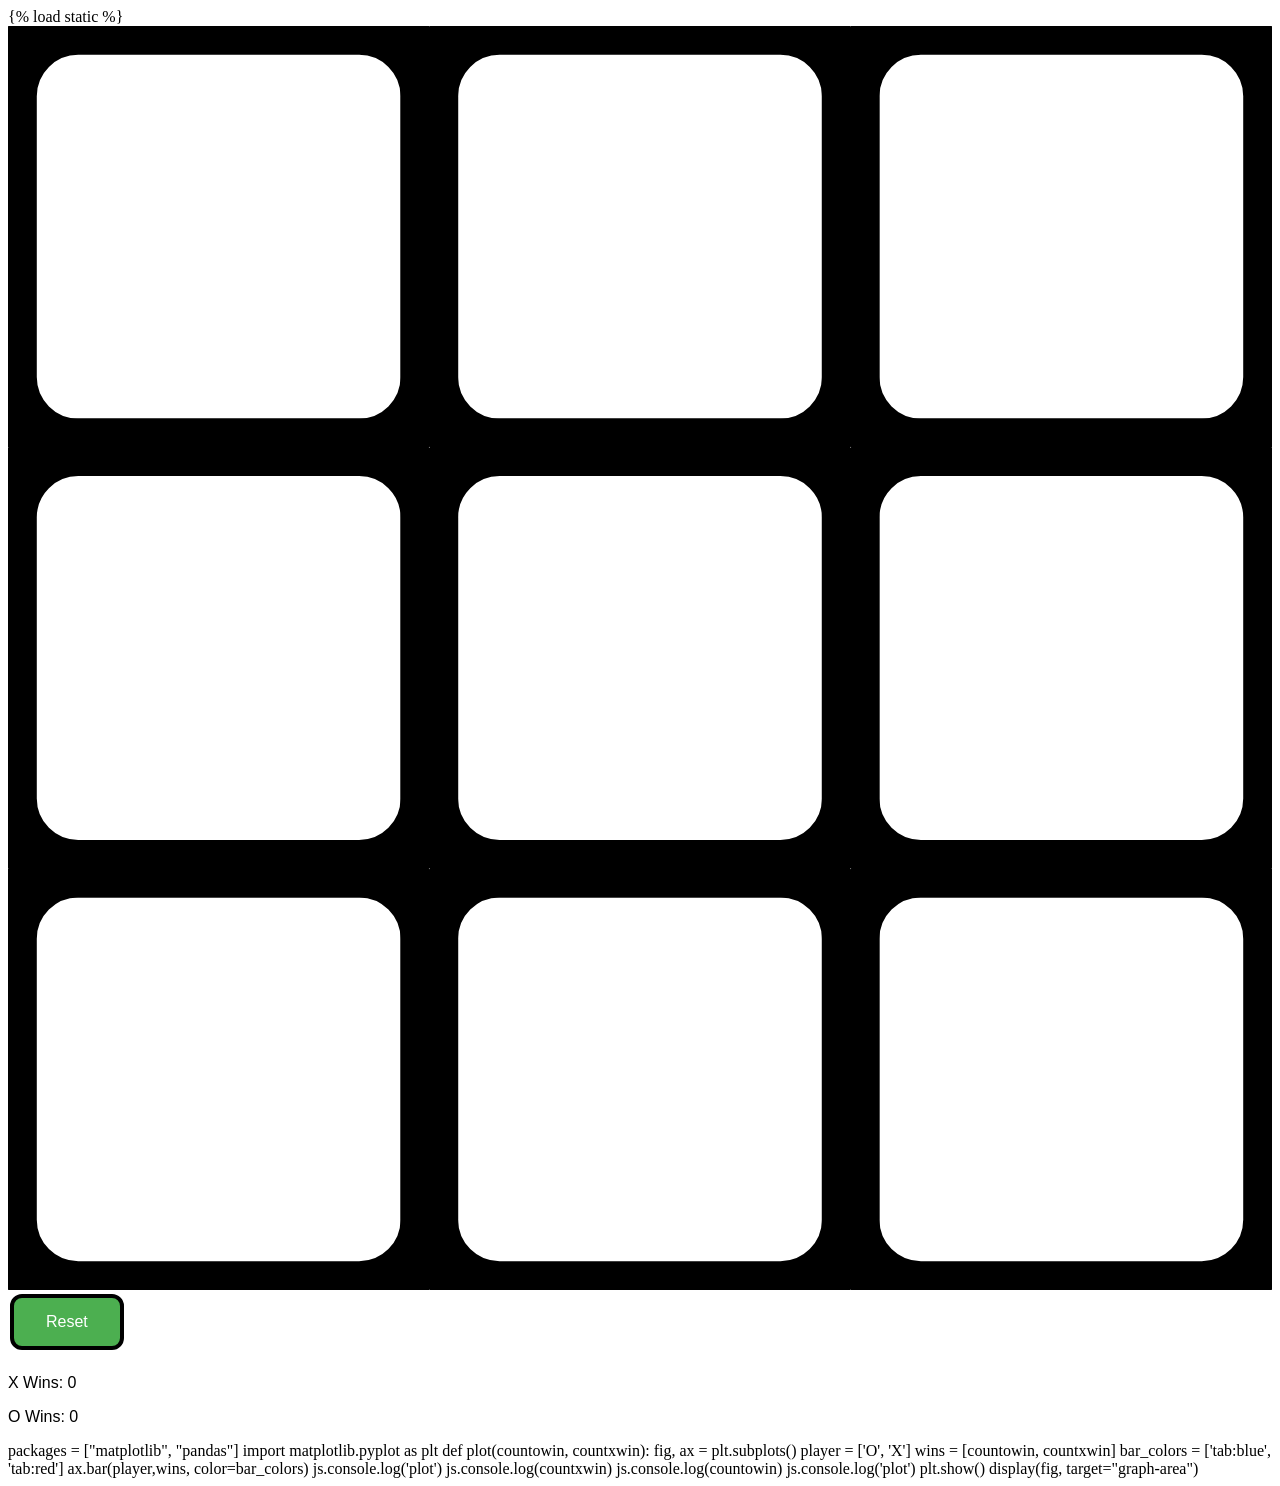
<file: website/app/tictactoe/templates_tictactoe/tictactoe.html>
{% load static %}
<!DOCTYPE html>
<html lang="en">
<head>
    <meta charset="UTF-8">
    <meta http-equiv="X-UA-Compatible" content="IE=edge">
    <meta name="viewport" content="width=device-width, initial-scale=1.0">
    <title>Tic-Tac-Toe</title>
    <link rel="stylesheet" href="https://pyscript.net/latest/pyscript.css" />
    <script defer src="https://pyscript.net/latest/pyscript.js"></script>
    <style>
        @media (prefers-color-scheme: light) {
                /* style button */
                button {
                    background-color: #4CAF50;
                    border: 4px solid black;
                    border-radius: 12px;
                    color: white;
                    padding: 15px 32px;
                    text-align: center;
                    text-decoration: none;
                    display: inline-block;
                    font-size: 16px;
                    margin: 4px 2px;
                    cursor: pointer;
                    font-family: "SF Pro Text","SF Pro Icons","Helvetica Neue","Helvetica","Arial",sans-serif;
                }
                /* style div */
                .message-wrapper{
                    text-align: center;
                    margin: 0 auto;
                    width: 100%;
                    text-align: center;
                    font-size: 20px;
                    font-weight: bold;
                    font-family: "SF Pro Text","SF Pro Icons","Helvetica Neue","Helvetica","Arial",sans-serif;
                }
                p{
                    color: black;
                    font-family: "SF Pro Text","SF Pro Icons","Helvetica Neue","Helvetica","Arial",sans-serif;
                }
        }

        @media (prefers-color-scheme: dark) {
            button{
                background-color: #4CAF50;
                border: 4px solid lightslategray;
                border-radius: 12px;
                color: white;
                padding: 15px 32px;
                text-align: center;
                text-decoration: none;
                display: inline-block;
                font-size: 16px;
                margin: 4px 2px;
                cursor: pointer;
                font-family: "SF Pro Text","SF Pro Icons","Helvetica Neue","Helvetica","Arial",sans-serif;
            }
            .message-wrapper{
                text-align: center;
                margin: 0 auto;
                width: 100%;
                text-align: center;
                font-size: 20px;
                font-weight: bold;
                font-family: "SF Pro Text","SF Pro Icons","Helvetica Neue","Helvetica","Arial",sans-serif;
                color: white;
            }
            /* style background */
            body{
                background-color: black;
            }
            /* style rectangle border */
            rect{
                stroke: lightslategray;
            }
            p{
                color: white;
                font-family: "SF Pro Text","SF Pro Icons","Helvetica Neue","Helvetica","Arial",sans-serif;
            }
        }
    </style>
</head>
<body>
    <!-- create a div with an svg with 9 squares inside -->
    <div class = "svg-wrapper">
        <svg id="gameboard" viewbox="0 0 90 90" xmlns="http://www.w3.org/2000/svg">
            <rect id="r_00" width="30" height="30" style="fill-opacity: 0.1;" fill="white" stroke = "black" stroke-width = "4.1" rx="5"/>
            <rect id="r_01" width="30" height="30" style="fill-opacity: 0.1;" fill="white" transform="translate(0,30)" stroke = "black" stroke-width = "4.1" rx="5"/>
            <rect id="r_02" width="30" height="30" style="fill-opacity: 0.1;" fill="white" transform="translate(0,60)" stroke = "black" stroke-width = "4.1" rx="5"/>
            <rect id="r_10" width="30" height="30" style="fill-opacity: 0.1;" fill="white" transform="translate(30,0)" stroke = "black" stroke-width = "4.1" rx="5"/>
            <rect id="r_11" width="30" height="30" style="fill-opacity: 0.1;" fill="white" transform="translate(30,30)" stroke = "black" stroke-width = "4.1" rx="5"/>
            <rect id="r_12" width="30" height="30" style="fill-opacity: 0.1;" fill="white" transform="translate(30,60)" stroke = "black" stroke-width = "4.1" rx="5"/>
            <rect id="r_20" width="30" height="30" style="fill-opacity: 0.1;" fill="white" transform="translate(60,0)" stroke = "black" stroke-width = "4.1" rx="5"/>
            <rect id="r_21" width="30" height="30" style="fill-opacity: 0.1;" fill="white" transform="translate(60,30)" stroke = "black" stroke-width = "4.1" rx="5"/>
            <rect id="r_22" width="30" height="30" style="fill-opacity: 0.1;" fill="white" transform="translate(60,60)" stroke = "black" stroke-width = "4.1" rx="5"/>
            <!-- Create X using lines centered within each rect and has a corresponding id -->
            <line id="x_000" x1="5" y1="5" x2="25" y2="25" stroke="red" stroke-width="0"/>
            <line id="x_001" x1="5" y1="25" x2="25" y2="5" stroke="red" stroke-width="0"/>
            <line id="x_100" x1="35" y1="5" x2="55" y2="25" stroke="red" stroke-width="0" />
            <line id="x_101" x1="35" y1="25" x2="55" y2="5" stroke="red" stroke-width="0" />
            <line id="x_200" x1="65" y1="5" x2="85" y2="25" stroke="red" stroke-width="0" />
            <line id="x_201" x1="65" y1="25" x2="85" y2="5" stroke="red" stroke-width="0"/>
            <line id="x_010" x1="5" y1="35" x2="25" y2="55" stroke="red" stroke-width="0"/>
            <line id="x_011" x1="5" y1="55" x2="25" y2="35" stroke="red" stroke-width="0"/>
            <line id="x_110" x1="35" y1="35" x2="55" y2="55" stroke="red" stroke-width="0"/>
            <line id="x_111" x1="35" y1="55" x2="55" y2="35" stroke="red" stroke-width="0"/>
            <line id="x_210" x1="65" y1="35" x2="85" y2="55" stroke="red" stroke-width="0"/>
            <line id="x_211" x1="65" y1="55" x2="85" y2="35" stroke="red" stroke-width="0"/>
            <line id="x_020" x1="5" y1="65" x2="25" y2="85" stroke="red" stroke-width="0"/>
            <line id="x_021" x1="5" y1="85" x2="25" y2="65" stroke="red" stroke-width="0"/>
            <line id="x_120" x1="35" y1="65" x2="55" y2="85" stroke="red" stroke-width="0"/>
            <line id="x_121" x1="35" y1="85" x2="55" y2="65" stroke="red" stroke-width="0"/>
            <line id="x_220" x1="65" y1="65" x2="85" y2="85" stroke="red" stroke-width="0"/>
            <line id="x_221" x1="65" y1="85" x2="85" y2="65" stroke="red" stroke-width="0"/>
            <!-- Create O using circles centered within each rect and has a corresponding id -->
            <circle id="o_00" cx="15" cy="15" r="10" stroke="blue" stroke-width="0" fill="none" />
            <circle id="o_01" cx="15" cy="45" r="10" stroke="blue" stroke-width="0" fill="none" />
            <circle id="o_02" cx="15" cy="75" r="10" stroke="blue" stroke-width="0" fill="none" />
            <circle id="o_10" cx="45" cy="15" r="10" stroke="blue" stroke-width="0" fill="none" />
            <circle id="o_11" cx="45" cy="45" r="10" stroke="blue" stroke-width="0" fill="none" />
            <circle id="o_12" cx="45" cy="75" r="10" stroke="blue" stroke-width="0" fill="none" />
            <circle id="o_20" cx="75" cy="15" r="10" stroke="blue" stroke-width="0" fill="none" />
            <circle id="o_21" cx="75" cy="45" r="10" stroke="blue" stroke-width="0" fill="none" />
            <circle id="o_22" cx="75" cy="75" r="10" stroke="blue" stroke-width="0" fill="none" />
        </svg>
    </div>
    <!-- create a div with a button to start the game -->
    <div class = "button-wrapper">
        <button id="start">Reset</button>
    </div>
    <!-- create a div with a message to display the winner -->
    <div class = "message-wrapper">
        <p id="message"></p>
    </div>
    <div class = "wins">
        <p id="xwin">X Wins: 0</p>
        <p id="owin">O Wins: 0</p>
    </div>
    <!-- Game Logic Script-->
    <script>
        // create a object to hold the game state
    let state = {
        board: [
            [null, null, null],
            [null, null, null],
            [null, null, null]
        ],
        turn: 'X',
        winner: null,
        message: null
    };
    countxwin = 0;
    countowin = 0;
    document.getElementById('start').addEventListener('click', startGame);
    // create a function to start the game
    function startGame() {
        state.board = [
            [null, null, null],
            [null, null, null],
            [null, null, null]
        ];
        state.turn = 'X';
        state.winner = null;
        state.message = null;
        displayBoard();
    }
    document.querySelector('#gameboard').addEventListener('click', (e) => {
        let row = e.target.id[2] % 3;
        let col = e.target.id[3] % 3;
        console.log(row, col);
        if (state.board[row][col] === null && state.winner === null) {
            state.board[row][col] = state.turn;
            displayBoard();
            console.log(state.board);
            checkForWinner();
            if (state.winner === null && checkForTie()) {
                state.winner = 'T';
            }
            state.turn = state.turn === 'X' ? 'O' : 'X';
        }
        message = '';
        if(state.winner !== null) {
            message = state.winner === 'T' ? 'Tie Game' : state.winner + ' Wins!';
            if (state.winner === 'X') {
                countxwin++;
                document.getElementById('xwin').innerHTML = 'X Wins: ' + countxwin;
            } else if (state.winner === 'O') {
                countowin++;
                document.getElementById('owin').innerHTML = 'O Wins: ' + countowin;
            }
            if (state.winner !== 'T') {
                js_plot = pyscript.runtime.globals.get('plot');
                // clear the div graph-area
                document.getElementById('graph-area').innerHTML = '';
                js_plot(countowin, countxwin);
            }
        }
        document.getElementById('message').innerHTML = message;
    });
    // create a function to display the board
    function displayBoard() {
        for (let i = 0; i < 3; i++) {
            for (let j = 0; j < 3; j++) {
                if (state.board[i][j] === 'X') {
                    document.getElementById(`r_${i}${j}`).setAttribute('fill', 'red');
                    document.getElementById(`r_${i}${j}`).setAttribute('cursor', 'not-allowed');
                    document.getElementById(`r_${i}${j}`).setAttribute('style', 'fill-opacity: 0.1');
                    document.getElementById(`x_${i}${j}0`).setAttribute('stroke-width', '2');
                    document.getElementById(`x_${i}${j}0`).setAttribute('cursor', 'not-allowed');
                    document.getElementById(`x_${i}${j}1`).setAttribute('cursor', 'not-allowed');
                    document.getElementById(`x_${i}${j}1`).setAttribute('stroke-width', '2');
                } else if (state.board[i][j] === 'O') {
                    document.getElementById(`r_${i}${j}`).setAttribute('fill', 'blue'); 
                    document.getElementById(`r_${i}${j}`).setAttribute('cursor', 'not-allowed');
                    document.getElementById(`r_${i}${j}`).setAttribute('style', 'fill-opacity: 0.1');
                    document.getElementById(`o_${i}${j}`).setAttribute('stroke-width', '2');
                    document.getElementById(`o_${i}${j}`).setAttribute('cursor', 'not-allowed');
                } else {
                    document.getElementById(`r_${i}${j}`).setAttribute('fill', 'white');
                    document.getElementById(`r_${i}${j}`).setAttribute('style', 'fill-opacity: 0.1');
                    document.getElementById(`r_${i}${j}`).setAttribute('cursor', 'default');
                    document.getElementById(`x_${i}${j}0`).setAttribute('stroke-width', '0');
                    document.getElementById(`x_${i}${j}1`).setAttribute('stroke-width', '0');
                    document.getElementById(`x_${i}${j}0`).setAttribute('cursor', 'default');
                    document.getElementById(`x_${i}${j}1`).setAttribute('cursor', 'default');
                    document.getElementById(`o_${i}${j}`).setAttribute('stroke-width', '0');
                    document.getElementById(`o_${i}${j}`).setAttribute('cursor', 'default');
                }
            }
        }
        document.getElementById('message').innerHTML = '';
    }
    // create a function to check for a winner
    function checkForWinner() {
        // check rows
        for (let i = 0; i < 3; i++) {
            if (state.board[i][0] !== null &&
                state.board[i][0] === state.board[i][1] &&
                state.board[i][1] === state.board[i][2]) {
                state.winner = state.board[i][0];
            }
        }
        // check columns
        for (let i = 0; i < 3; i++) {
            if (state.board[0][i] !== null &&
                state.board[0][i] === state.board[1][i] &&
                state.board[1][i] === state.board[2][i]) {
                state.winner = state.board[0][i];
            }
        }
        // check diagonals
        if (state.board[0][0] !== null &&
            state.board[0][0] === state.board[1][1] &&
            state.board[1][1] === state.board[2][2]) {
            state.winner = state.board[0][0];
        }
        if (state.board[2][0] !== null &&
            state.board[2][0] === state.board[1][1] &&
            state.board[1][1] === state.board[0][2]) {
            state.winner = state.board[2][0];
        }
    }
    // create a function to check for a tie
    function checkForTie() {
        for (let i = 0; i < 3; i++) {
            for (let j = 0; j < 3; j++) {
                if (state.board[i][j] === null) {
                    return false;
                }
            }
        }
        return true;
    }
    </script>
    <py-config>
        packages = ["matplotlib", "pandas"]
    </py-config>
    <py-script>
        import matplotlib.pyplot as plt
        def plot(countowin, countxwin):
            fig, ax = plt.subplots()
            player = ['O', 'X']
            wins = [countowin, countxwin]
            bar_colors = ['tab:blue', 'tab:red']
            ax.bar(player,wins, color=bar_colors)
            js.console.log('plot')
            js.console.log(countxwin)
            js.console.log(countowin)
            js.console.log('plot')
            plt.show()
            display(fig, target="graph-area")
    </py-script>
    <div id="graph-area"></div>
</body>
</html>
</file>
